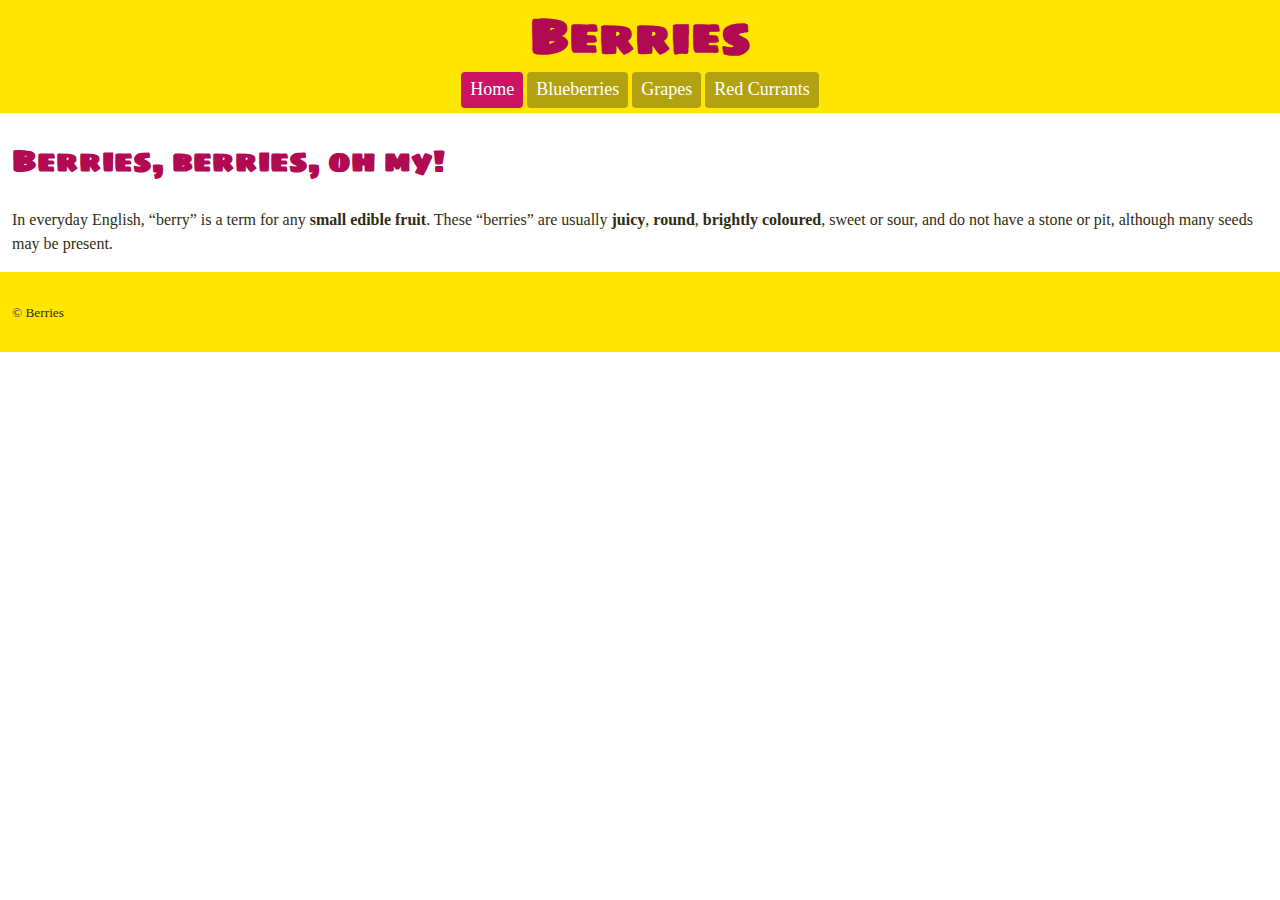
<file: index.html>
<!DOCTYPE html>
<html lang="en-ca">
<head>
  <meta charset="utf-8">
  <title>Berries</title>
  <meta name="viewport" content="width=device-width,initial-scale=1">
  <link href="css/main.css" rel="stylesheet">
  <link href="https://fonts.googleapis.com/css?family=Sigmar+One" rel="stylesheet">
</head>
<body>
  <header>
    <h1>Berries</h1>
    <nav>
      <ul class="nav">
        <li><a class="current" href="index.html">Home</a></li>
        <li><a href="blueberries.html">Blueberries</a></li>
        <li><a href="grapes.html">Grapes</a></li>
        <li><a href="red-currants.html">Red Currants</a></li>
      </ul>
    </nav>
  </header>
  <main>
    <h2>Berries, berries, oh my!</h2>
    <p>In everyday English, “berry” is a term for any <b>small</b> <b>edible</b> <b>fruit</b>. These “berries” are usually <b>juicy</b>, <b>round</b>, <b>brightly coloured</b>, sweet or sour, and do not have a stone or pit, although many seeds may be present.</p>
  </main>

  <footer>
    <p><small>© Berries</small></p>
  </footer>

</body>
</html>
</file>
<file: css/main.css>
html {
  box-sizing: border-box;
  font: normal 100%/1.5 Georgia, serif;
}

*, *::before, *::after {
  box-sizing: inherit;
}

body {
  margin: 0;
}

header {
  background-color: #ffe500;
}

h1 {
  font-size: 3rem;
  margin: 0;
  text-align: center;
  font-family: "Sigmar One", cursive;
  color: #b20953;
}

.nav {
  margin: 0;
  padding: 0;
  list-style-type: none;
  text-align: center;
}

.nav li {
  display: inline-block;
  margin-bottom: .3em;
}

.nav a {
  color: white;
  font-size: 1.125rem;
  display: block;
  padding: .2em .5em .3em;
  background-color: #b2a212;
  border-radius: 4px;
  text-decoration: none;
}

.nav a:hover {
  background-color: #cc1465;
}

h2 {
  font-family: "Sigmar One", cursive;
  color: #b20953;
  line-height: 1.5;
  font-size: 1.875rem;
}

p {
  text-align: left;
  font-family: Georgia;
  color: #2f2d13;
}

img {
  width: 100%;
  display: block;
}

.nav .current {
  background-color: #cc1465;
}

footer {
  background-color: #ffe500;
  padding: .75em;
}

main {
  padding: 0 .75em;
}
</file>
